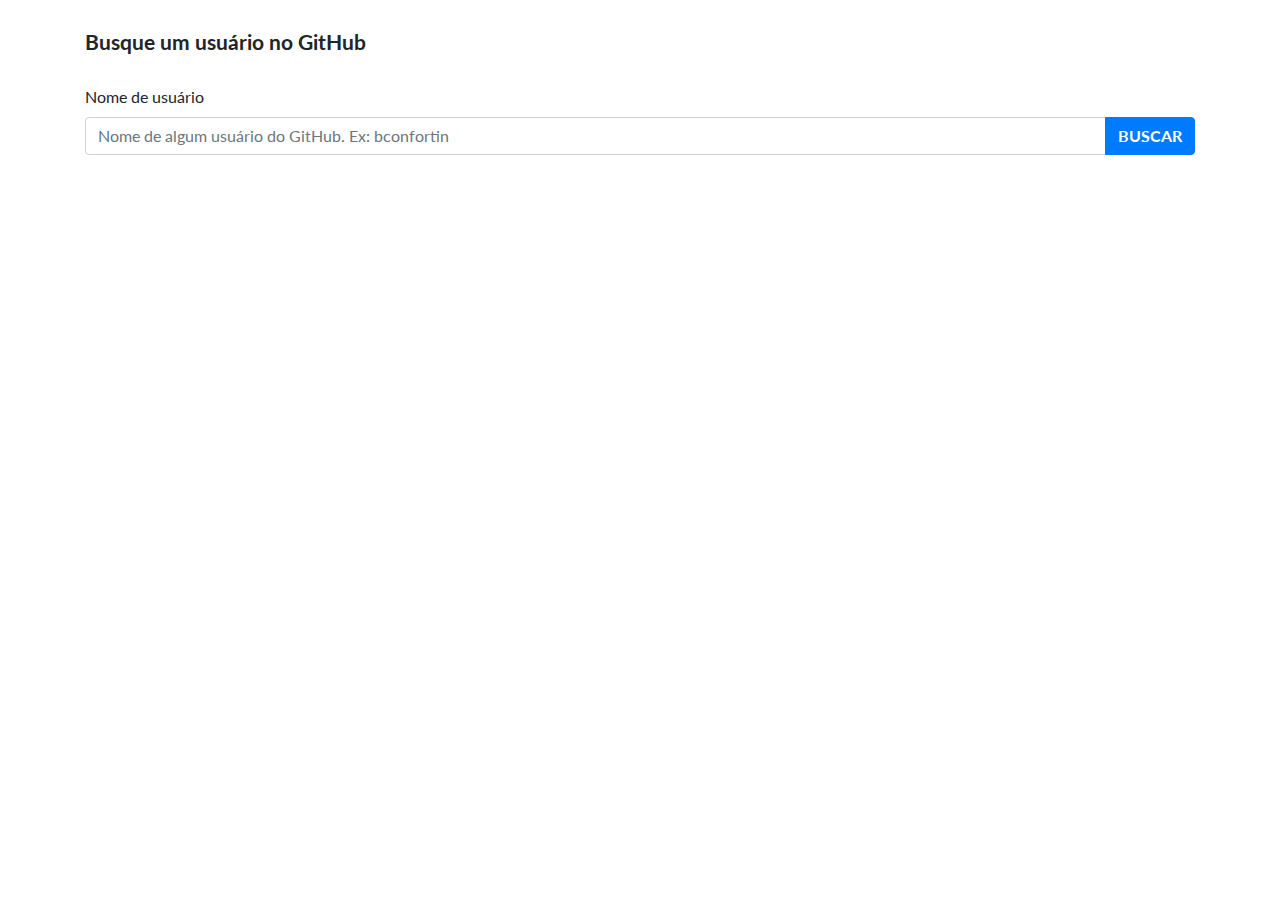
<file: index.html>
<!DOCTYPE html>
<html>
<head>
    <meta charset="UTF-8">
    <title>Title</title>
</head>
<body>
<div class="container-fluid mtop-30">
    <div class="container">
        <div class="row">
            <div class="col-12">
                <h1 class="font-1-3em mbottom-30 font-700">Busque um usuário no GitHub</h1>
                <div class="form-group">
                    <label for="username">Nome de usuário</label>
                    <div class="input-group">
                        <input type="text" class="form-control" id="username" placeholder="Nome de algum usuário do GitHub. Ex: bconfortin">
                        <div class="input-group-append">
                            <button class="btn btn-primary text-uppercase font-700" id="buscarUsuario">Buscar</button>
                        </div>
                    </div>
                </div>
            </div>
        </div>
        <div class="row">
            <div class="col-12">
                <div id="divDadosDoUsuario" class="invisible mbottom-30">
                </div>
                <div id="divListaDeRepositorios" class="invisible mbottom-30">
                    <div class="table-responsive">
                        <table class="table">
                            <thead>
                            <tr class="table-primary">
                                <th scope="col">#</th>
                                <th scope="col">Nome do repositório</th>
                                <th scope="col">Estrelas</th>
                                <th scope="col">Ações</th>
                            </tr>
                            </thead>
                            <tbody id="divTBodyListaDeRepositorios">
                            </tbody>
                        </table>
                    </div>
                </div>
            </div>
        </div>
    </div>
</div>
<script src="https://code.jquery.com/jquery-3.3.1.slim.min.js"
        integrity="sha384-q8i/X+965DzO0rT7abK41JStQIAqVgRVzpbzo5smXKp4YfRvH+8abtTE1Pi6jizo"
        crossorigin="anonymous"></script>
<script src="https://cdnjs.cloudflare.com/ajax/libs/popper.js/1.14.7/umd/popper.min.js"
        integrity="sha384-UO2eT0CpHqdSJQ6hJty5KVphtPhzWj9WO1clHTMGa3JDZwrnQq4sF86dIHNDz0W1"
        crossorigin="anonymous"></script>
<link rel="stylesheet" href="https://stackpath.bootstrapcdn.com/bootstrap/4.3.1/css/bootstrap.min.css"
      integrity="sha384-ggOyR0iXCbMQv3Xipma34MD+dH/1fQ784/j6cY/iJTQUOhcWr7x9JvoRxT2MZw1T" crossorigin="anonymous">
<script src="https://stackpath.bootstrapcdn.com/bootstrap/4.3.1/js/bootstrap.min.js"
        integrity="sha384-JjSmVgyd0p3pXB1rRibZUAYoIIy6OrQ6VrjIEaFf/nJGzIxFDsf4x0xIM+B07jRM"
        crossorigin="anonymous"></script>
<script src="./js/api.js"></script>
<link rel="stylesheet" href="./css/styles.css">
<link href="https://fonts.googleapis.com/css?family=Lato" rel="stylesheet">
</body>
</html>
</file>
<file: css/styles.css>
.card {
    background: #fff;
    border-radius: 2px;
    position: relative;
    padding: 15px;
}

.font-700 {
    font-weight: 700;
}

.mtop-30 {
    margin-top: 30px;
}

.mbottom-5 {
    margin-bottom: 5px;
}

.mbottom-30 {
    margin-bottom: 30px;
}

body {
    font-family: 'Lato', sans-serif;
}

.font-1-3em {
    font-size: 1.3em;
}
</file>
